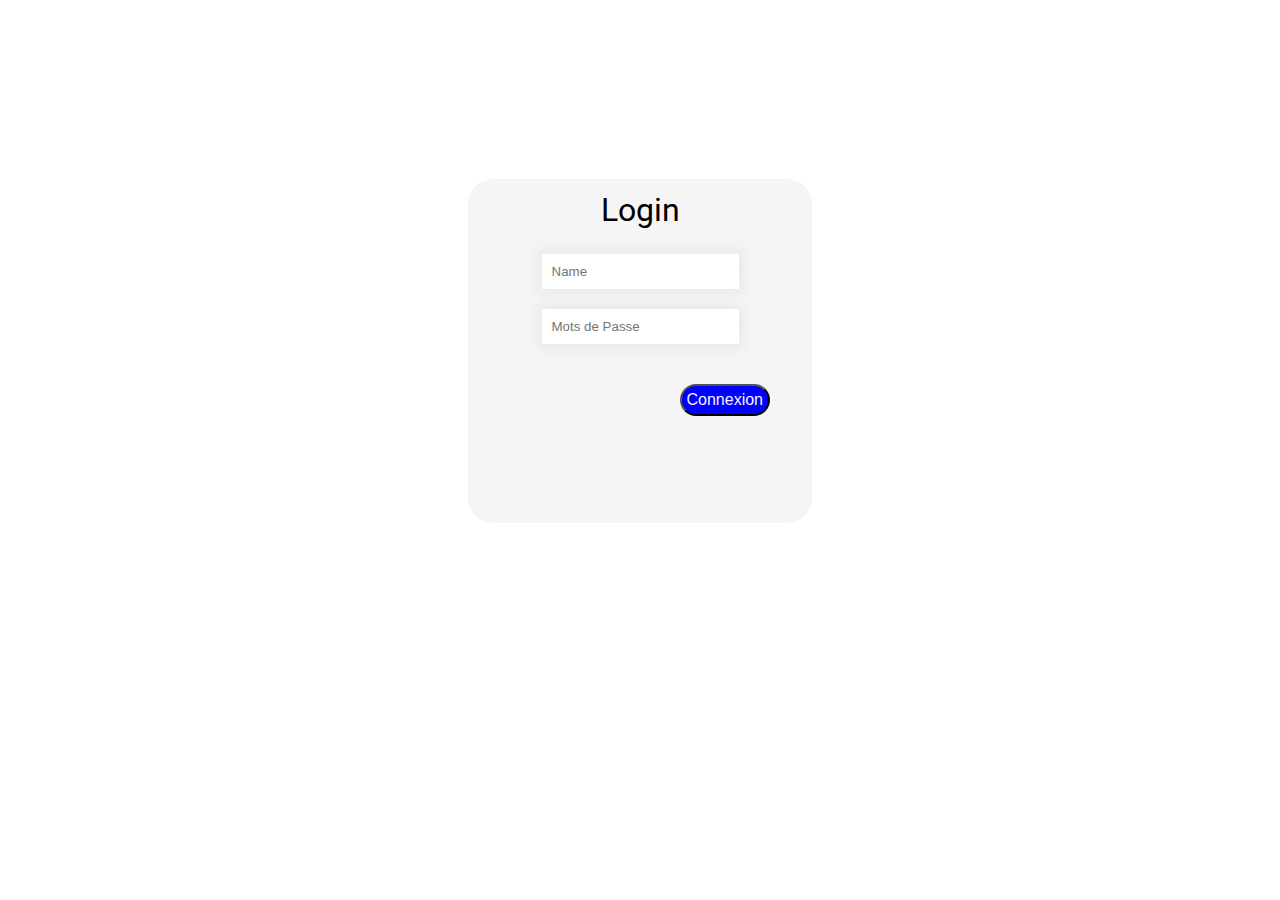
<file: index.html>
<!DOCTYPE html>
<html>
  <head>
    <meta charset="utf-8">
    <title>Connexion</title>
    <link rel="stylesheet" href="css/main.css">
    <link rel="preconnect" href="https://fonts.gstatic.com">
    <link rel="preconnect" href="https://fonts.gstatic.com">
<link href="https://fonts.googleapis.com/css2?family=Roboto:wght@700&display=swap" rel="stylesheet"> 
    
  </head>
  <body>
      <form class="Block-Center">
        <div class="Titre">
          <span>Login</span>
        </div>
        <div class="Container">
          <div class="Container-1">
            <input type="input" placeholder="Name" class="Form-input" id='name' required />
          </div>
          <div class="Container-2">
            <input type="password" placeholder="Mots de Passe" id="mdp" class="Form-input" required>
          </div>
        </div>
        <div class="Container-3">
          <button class="Btn">Connexion</button>
        </div>
      </form>
  </body>
</html>


<!--
        <video id="video"></video>
<button id="startbutton">Prendre une photo</button>
<canvas id="canvas"></canvas>
<img src="http://placekitten.com/g/320/261" id="photo" alt="photo">


    </body>
</hmtl>
<script>
(function() {

    var streaming = false,
        video        = document.querySelector('#video'),
        cover        = document.querySelector('#cover'),
        canvas       = document.querySelector('#canvas'),
        photo        = document.querySelector('#photo'),
        startbutton  = document.querySelector('#startbutton'),
        width = 320,
        height = 0;
  
    navigator.getMedia = ( navigator.getUserMedia ||
                           navigator.webkitGetUserMedia ||
                           navigator.mozGetUserMedia ||
                           navigator.msGetUserMedia);
  
    navigator.getMedia(
      {
        video: true,
        audio: false
      },
      function(stream) {
        if (navigator.mozGetUserMedia) {
          video.mozSrcObject = stream;
        } else {
          var vendorURL = window.URL || window.webkitURL;
          video.src = vendorURL.createObjectURL(stream);
        }
        video.play();
      },
      function(err) {
        console.log("An error occured! " + err);
      }
    );
  
    video.addEventListener('canplay', function(ev){
      if (!streaming) {
        height = video.videoHeight / (video.videoWidth/width);
        video.setAttribute('width', width);
        video.setAttribute('height', height);
        canvas.setAttribute('width', width);
        canvas.setAttribute('height', height);
        streaming = true;
      }
    }, false);
  
    function takepicture() {
      canvas.width = width;
      canvas.height = height;
      canvas.getContext('2d').drawImage(video, 0, 0, width, height);
      var data = canvas.toDataURL('image/png');
      photo.setAttribute('src', data);
    }
  
    startbutton.addEventListener('click', function(ev){
        takepicture();
      ev.preventDefault();
    }, false);
  
  })();
</script>

-->
</file>
<file: css/main.css>
body {
    margin: 0;
    padding: 0;
    font-family: 'Roboto', sans-serif;
}

.Block-Center{
    background-color: whitesmoke;
    margin: 14% auto;
    position: relative;
    height: 20em;
    width: 20em;
    border-radius: 25px;
    padding: 12px;
}

.Titre{
    text-align: center;
    font-size: 2em;
}

.Container{
    margin-top: 15px;
    text-align: center;
}

.Form-input
{
    padding:10px;
    margin: 10px 0;
    border:0;
    box-shadow:0 0 15px 4px rgba(0,0,0,0.06);
  }

  .Container-3
  {
    width: 100%;
  }

  .Btn{
      font-size: 1em;
      background-color: blue;
      color: whitesmoke;
      border-radius: 30px;
      float: right;
      margin: 30px;
      padding: 5px;
  }
</file>
